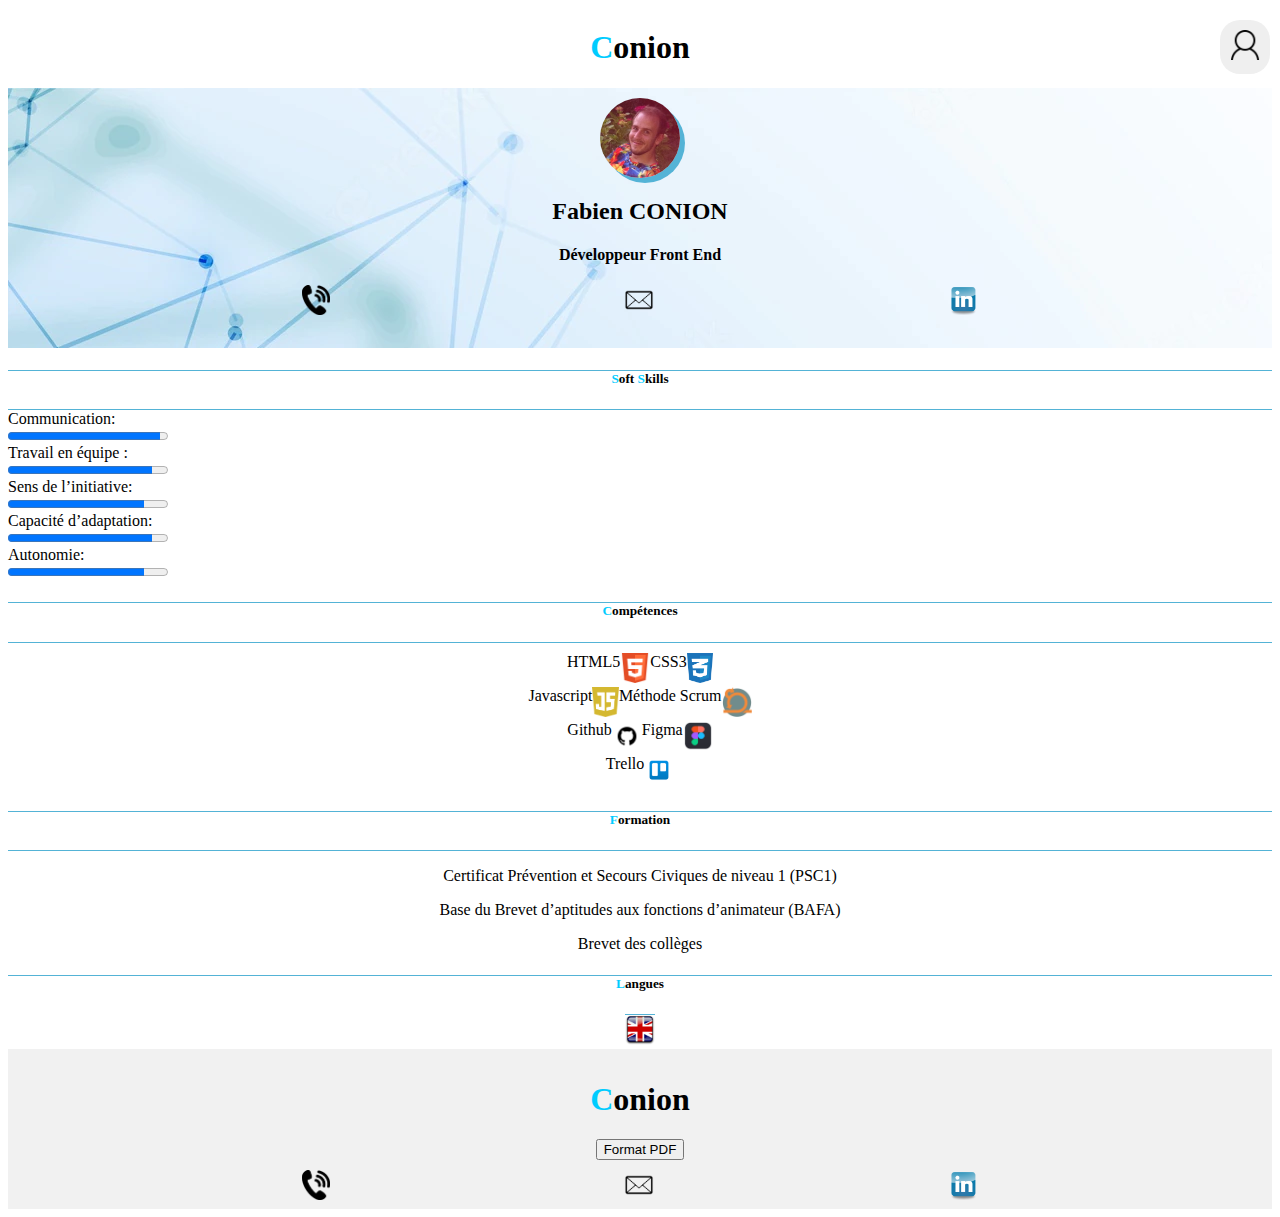
<file: index.html>
<!DOCTYPE html>
<html lang="fr">

<head>

    <meta charset="UTF-8">
    <meta http-equiv="X-UA-Compatible" content="IE=edge">
    <meta name="viewport" content="width=device-width">
    <title> CV Fabien CONION</title>
    <link rel="stylesheet" href="./css/style.css">
    <link rel="icon" type="image/png" sizes="16x16" href="./image/cv.png">
</head>

<body>
    <div class="taskbar">
        <div class="titrecv">
            <h1><span style="color: rgb(0, 204, 255) ;"> C</span>onion</h1>
        </div>
        <div class="infper">
            <button class="dropbtn"><img src="./image/person.png" alt="infos personnelles" height="30"
                    width="30"></button>
            <div class="dropdown-content">

                <a class="link" href="../cvfabien/html/Infper.html">Informations Personnelles</a>
                <a class="link" href="../cvfabien/html/exppro.html">Experiences Professionnelles</a>
                <a class="link" href="../cvfabien/html/loisirs.html">Loisirs</a>
            </div>
        </div>
    </div>

    <div class="head1"
        style="background-image: url('./image/fond-technologie-numerique-fil-maille-reseau_1017-27428.webp'); ">
        <img src="./image/Photoid.png" alt="photo id"
            class=" photoid" height="80" width="auto">
        <h2 class="name"> Fabien CONION </h2>
        <h4 class="profession">Développeur Front End</h4>
        <div id="shortcut">
            <a href="tel:+33627950144" class="shortcut"><img
                    src="./image/kisspng-telephone-mobile-phones-computer-icons-logo-telephone-5abd19ef252ee5.0891575115223423831523.png"
                    alt="bouton appel" height="30px" width="auto"></a>
            <a href="mailto:fabien.conion@laposte.net" class="shortcut"><img src="./image/logo mail.png" alt="mail"
                    height="30px" width="auto"></a>
            <a href="https://www.linkedin.com/in/fabien-conion-160b60184/" class="shortcut" target="_blank"><img
                    src="./image/kisspng-linkedin-computer-icons-logo-desktop-wallpaper-5b1a57128f4e28.019069561528452882587.png"
                    alt="image linkedin" height="30px" width="auto"></a>
        </div>
    </div>
    <div class="softskill">
        <h5 class="softskill1"><span style="color: rgb(0, 204, 255) ;">S</span>oft <span
                style="color: rgb(0, 204, 255) ;"> S</span>kills</h5>



        <div class="progressbar">

            <label for="Communication">Communication:</label>

            <progress id="Communication" max="100" value="95"> 95% </progress>

            <label for="Travail en équipe ">Travail en équipe :</label>

            <progress id="Travail en équipe " max="100" value="90"> 90% </progress>


            <label for="Sens de l’initiative">Sens de l’initiative:</label>

            <progress id="Sens de l’initiative" max="100" value="85"> 85% </progress>


            <label for="Capacité d’adaptation">Capacité d’adaptation:</label>

            <progress id="Capacité d’adaptation" max="100" value="90"> 90% </progress>

            <label for="Autonomie">Autonomie:</label>

            <progress id="Autonomie" max="100" value="85"> 85% </progress>
        </div>

    </div>
    <div class="comppro">

        <h5 class="competences"><span style="color: rgb(0, 204, 255) ;">C</span>ompétences</h5>

        <div class="competences1">
            <div class="comp1 comp">
                <label for="html5">HTML5</label>
                <div class="html5"><img src="./image/html5 color.png" alt="htmlimg" height="30px" width="auto"> </div>

                <label for="css3">CSS3</label>
                <div class="css3"> <img src="./image/css3 color.png" alt="css3img" height="30px" width="auto"></div>
            </div>

            <div class="comp2 comp">
                <label for="js">Javascript</label>
                <div class="javascript"> <img src="./image/JS.png" alt="css3img" height="30px" width="auto"></div>

                <label for="methodscrum">Méthode Scrum</label>
                <div class="methodscrum"> <img src="./image/scrum.png" alt="css3img" height="30px" width="auto"></div>
            </div>
            <div class="comp3 comp">
                <label for="github">Github</label>
                <div class="github"> <img src="./image/github.png" alt="css3img" height="30px" width="auto"></div>

                <label for="figma">Figma</label>
                <div class="figma"> <img src="./image/figma.png" alt="css3img" height="30px" width="auto"></div>
            </div>
            <div class="comp4 comp">
                <label for="trello">Trello</label>
                <div class="css3"> <img src="./image/trello.png" alt="css3img" height="30px" width="auto"></div>
            </div>
        </div>

    </div>

    <div class="formation">
        <h5 class="formation1"><span style="color: rgb(0, 204, 255) ;">F</span>ormation</h5>
        <div class="formation2">
            <p class="dipl">Certificat Prévention et Secours Civiques de niveau 1 (PSC1) </p>

            <p class="dipl">Base du Brevet d’aptitudes aux fonctions d’animateur (BAFA)</p>

            <p class="dipl">Brevet des collèges </p>
        </div>
    </div>

    <h5 class="langage"><span style="color: rgb(0, 204, 255) ;">L</span> angues </h5>
    <div class="langues">
        <div class="english"><img src="./image/unionjack.png" alt="englishimg" height="30px" width="auto"></div>
    </div>

    <div class="footer">
        <h1 class="foottitle"><span style="color: rgb(0, 204, 255) ;"> C</span>onion</h1>

        <div class="cvpdf"><a href=""><input type="button" value="Format PDF"></a> </div>
        <div id="shortcut">
            <a href="tel:+33627950144" class="shortcut"><img
                    src="./image/kisspng-telephone-mobile-phones-computer-icons-logo-telephone-5abd19ef252ee5.0891575115223423831523.png"
                    alt="bouton appel" height="30px" width="auto"></a>
            <a href="mailto:fabien.conion@laposte.net" class="shortcut"><img src="./image/logo mail.png" alt="mail"
                    height="30px" width="auto"></a>
            <a href="https://www.linkedin.com/in/fabien-conion-160b60184/" class="shortcut" target="_blank"><img
                    src="./image/kisspng-linkedin-computer-icons-logo-desktop-wallpaper-5b1a57128f4e28.019069561528452882587.png"
                    alt="image linkedin" height="30px" width="auto"></a>
        </div>
    </div>
</body>

</html>
</file>
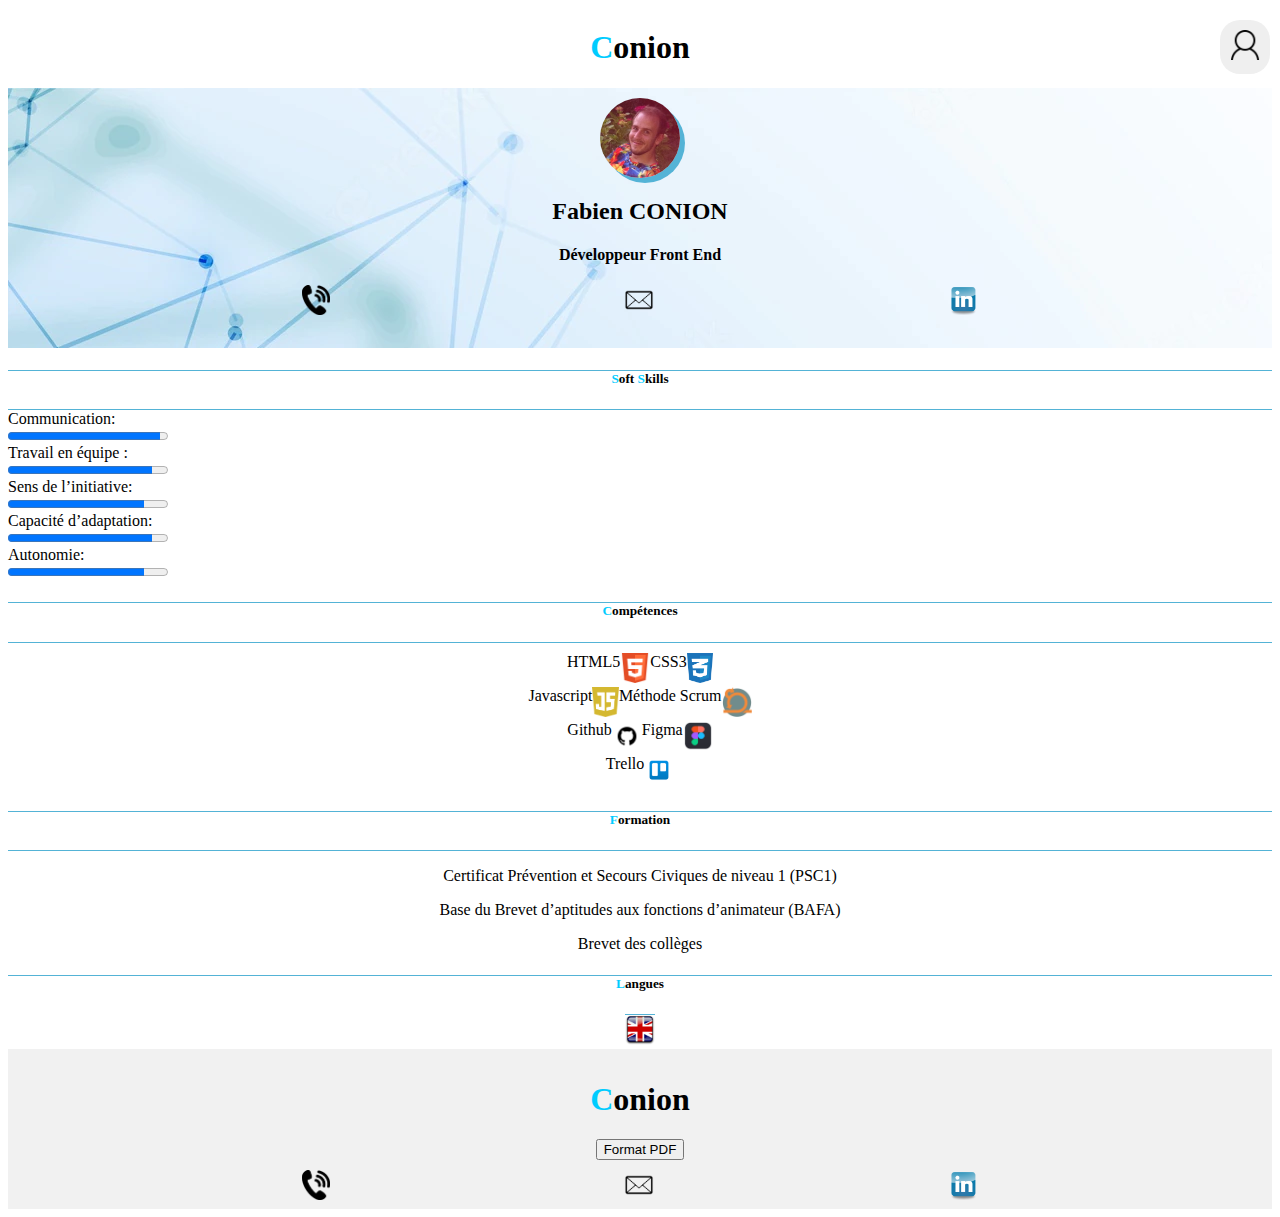
<file: html/index.html>
<!DOCTYPE html>
<html lang="fr">

<head>

    <meta charset="UTF-8">
    <meta http-equiv="X-UA-Compatible" content="IE=edge">
    <meta name="viewport" content="width=device-width">
    <title> CV Fabien CONION</title>
    <link rel="stylesheet" href="../css/style.css">
    <link rel="icon" type="image/png" sizes="16x16" href="../image/cv.png">
</head>

<body>
    <div class="taskbar">
        <div class="titrecv">
            <h1><span style="color: rgb(0, 204, 255) ;"> C</span>onion</h1>
        </div>
        <div class="infper">
            <button class="dropbtn"><img src="../image/person.png" alt="infos personnelles" height="30"
                    width="30"></button>
            <div class="dropdown-content">

                <a class="link" href="./Infper.html">Informations Personnelles</a>
                <a class="link" href="./exppro.html">Experiences Professionnelles</a>
                <a class="link" href="./loisirs.html">Loisirs</a>
            </div>
        </div>
    </div>

    <div class="head1"
        style="background-image: url('../image/fond-technologie-numerique-fil-maille-reseau_1017-27428.webp'); ">
        <img src="../image/Photoid.png" alt="photo id"
            class=" photoid" height="80" width="auto">
        <h2 class="name"> Fabien CONION </h2>
        <h4 class="profession">Développeur Front End</h4>
        <div id="shortcut">
            <a href="tel:+33627950144" class="shortcut"><img
                    src="../image/kisspng-telephone-mobile-phones-computer-icons-logo-telephone-5abd19ef252ee5.0891575115223423831523.png"
                    alt="bouton appel" height="30px" width="auto"></a>
            <a href="mailto:fabien.conion@laposte.net" class="shortcut"><img src="../image/logo mail.png" alt="mail"
                    height="30px" width="auto"></a>
            <a href="https://www.linkedin.com/in/fabien-conion-160b60184/" class="shortcut" target="_blank"><img
                    src="../image/kisspng-linkedin-computer-icons-logo-desktop-wallpaper-5b1a57128f4e28.019069561528452882587.png"
                    alt="image linkedin" height="30px" width="auto"></a>
        </div>
    </div>
    <div class="softskill">
        <h5 class="softskill1"><span style="color: rgb(0, 204, 255) ;">S</span>oft <span
                style="color: rgb(0, 204, 255) ;"> S</span>kills</h5>



        <div class="progressbar">

            <label for="Communication">Communication:</label>

            <progress id="Communication" max="100" value="95"> 95% </progress>

            <label for="Travail en équipe ">Travail en équipe :</label>

            <progress id="Travail en équipe " max="100" value="90"> 90% </progress>


            <label for="Sens de l’initiative">Sens de l’initiative:</label>

            <progress id="Sens de l’initiative" max="100" value="85"> 85% </progress>


            <label for="Capacité d’adaptation">Capacité d’adaptation:</label>

            <progress id="Capacité d’adaptation" max="100" value="90"> 90% </progress>

            <label for="Autonomie">Autonomie:</label>

            <progress id="Autonomie" max="100" value="85"> 85% </progress>
        </div>

    </div>
    <div class="comppro">

        <h5 class="competences"><span style="color: rgb(0, 204, 255) ;">C</span>ompétences</h5>

        <div class="competences1">
            <div class="comp1 comp">
                <label for="html5">HTML5</label>
                <div class="html5"><img src="../image/html5 color.png" alt="htmlimg" height="30px" width="auto"> </div>

                <label for="css3">CSS3</label>
                <div class="css3"> <img src="../image/css3 color.png" alt="css3img" height="30px" width="auto"></div>
            </div>

            <div class="comp2 comp">
                <label for="js">Javascript</label>
                <div class="javascript"> <img src="../image/JS.png" alt="css3img" height="30px" width="auto"></div>

                <label for="methodscrum">Méthode Scrum</label>
                <div class="methodscrum"> <img src="../image/scrum.png" alt="css3img" height="30px" width="auto"></div>
            </div>
            <div class="comp3 comp">
                <label for="github">Github</label>
                <div class="github"> <img src="../image/github.png" alt="css3img" height="30px" width="auto"></div>

                <label for="figma">Figma</label>
                <div class="figma"> <img src="../image/figma.png" alt="css3img" height="30px" width="auto"></div>
            </div>
            <div class="comp4 comp">
                <label for="trello">Trello</label>
                <div class="css3"> <img src="../image/trello.png" alt="css3img" height="30px" width="auto"></div>
            </div>
        </div>

    </div>

    <div class="formation">
        <h5 class="formation1"><span style="color: rgb(0, 204, 255) ;">F</span>ormation</h5>
        <div class="formation2">
            <p class="dipl">Certificat Prévention et Secours Civiques de niveau 1 (PSC1) </p>

            <p class="dipl">Base du Brevet d’aptitudes aux fonctions d’animateur (BAFA)</p>

            <p class="dipl">Brevet des collèges </p>
        </div>
    </div>

    <h5 class="langage"><span style="color: rgb(0, 204, 255) ;">L</span> angues </h5>
    <div class="langues">
        <div class="english"><img src="../image/unionjack.png" alt="englishimg" height="30px" width="auto"></div>
    </div>

    <div class="footer">
        <h1 class="foottitle"><span style="color: rgb(0, 204, 255) ;"> C</span>onion</h1>

        <div class="cvpdf"><a href=""><input type="button" value="Format PDF"></a> </div>
        <div id="shortcut">
            <a href="tel:+33627950144" class="shortcut"><img
                    src="../image/kisspng-telephone-mobile-phones-computer-icons-logo-telephone-5abd19ef252ee5.0891575115223423831523.png"
                    alt="bouton appel" height="30px" width="auto"></a>
            <a href="mailto:fabien.conion@laposte.net" class="shortcut"><img src="../image/logo mail.png" alt="mail"
                    height="30px" width="auto"></a>
            <a href="https://www.linkedin.com/in/fabien-conion-160b60184/" class="shortcut" target="_blank"><img
                    src="../image/kisspng-linkedin-computer-icons-logo-desktop-wallpaper-5b1a57128f4e28.019069561528452882587.png"
                    alt="image linkedin" height="30px" width="auto"></a>
        </div>
    </div>
</body>

</html>
</file>
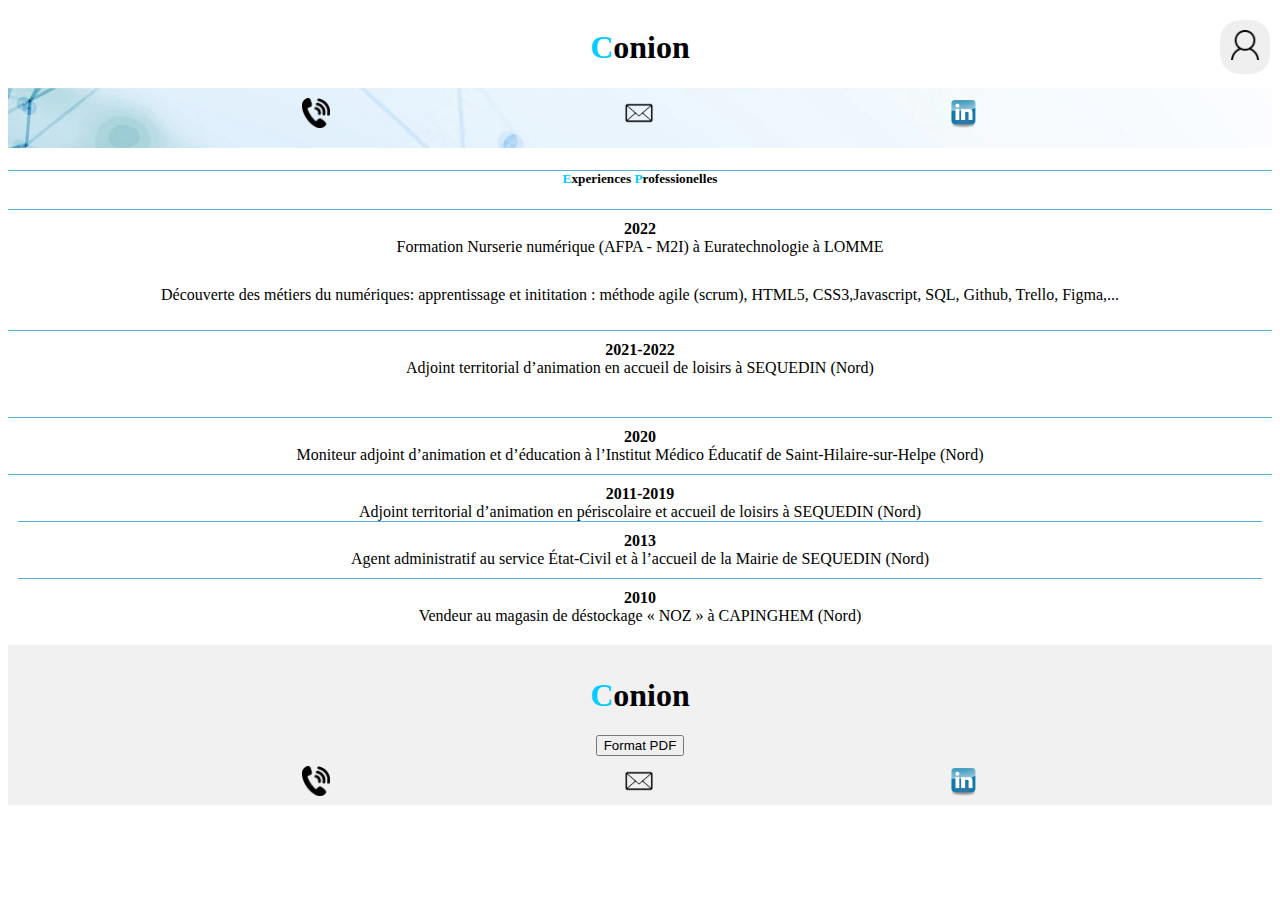
<file: html/exppro.html>
<!DOCTYPE html>
<html lang="fr">

<head>
    <meta charset="UTF-8">
    <meta http-equiv="X-UA-Compatible" content="IE=edge">
    <meta name="viewport" content="width=device-width, initial-scale=1.0">
    <title>Experiences Professionnelles</title>
    <link rel="stylesheet" href="../css/exppro.css">
    <link rel="icon" type="image/png" sizes="16x16" href="../image/cv.png">
</head>

<body>
    <div class="taskbar">
        <div class="titrecv">
            <h1><span style="color: rgb(0, 204, 255) ;"> C</span>onion</h1>
        </div>
        <div class="infper">
            <button class="dropbtn"><img src="../image/person.png" alt="infos personnelles" height="30"
                    width="30"></button>
            <div class="dropdown-content">

                <a class="link" href="../index.html">Compétences et Formation</a>
                <a class="link" href="./Infper.html">Informations personnelles</a>
                <a class="link" href="./loisirs.html">Loisirs</a>
            </div>
        </div>
    </div>
    <div class="head1"
        style="background-image: url('../image/fond-technologie-numerique-fil-maille-reseau_1017-27428.webp'); ">
        <div id="shortcut">
            <a href="tel:+33627950144" class="shortcut"><img
                    src="../image/kisspng-telephone-mobile-phones-computer-icons-logo-telephone-5abd19ef252ee5.0891575115223423831523.png"
                    alt="bouton appel" height="30px" width="auto"></a>
            <a href="mailto:fabien.conion@laposte.net" class="shortcut"><img src="../image/logo mail.png" alt="mail"
                    height="30px" width="auto"></a>
            <a href="https://www.linkedin.com/in/fabien-conion-160b60184/" class="shortcut" target="_blank"><img
                    src="../image/kisspng-linkedin-computer-icons-logo-desktop-wallpaper-5b1a57128f4e28.019069561528452882587.png"
                    alt="image linkedin" height="30px" width="auto"></a>
        </div>
    </div>
    <div class="exppro">
        <h5 class="proexp"><span style="color: rgb(0, 204, 255) ;">E</span>xperiences <span
                style="color: rgb(0, 204, 255) ;"> P</span>rofessionelles</h5>

        <div class="expprorec">
            <div class="ex2022num">
                <div class="titreannee"><b>2022</b></div> Formation Nurserie numérique (AFPA - M2I) à Euratechnologie à LOMME
            </div>
            <p class="">
                Découverte des métiers du numériques:
                apprentissage et inititation : méthode agile (scrum), HTML5, CSS3,Javascript, SQL, Github, Trello,
                Figma,...
        </div>

        <div class="ex2022">
        <div class="titreannee"><b>2021-2022</b></div> Adjoint territorial d’animation en accueil de loisirs à SEQUEDIN (Nord)
        </div>

        <div class="ex2020">
            <div class="titreannee"><b>2020</b></div> Moniteur adjoint d’animation et d’éducation à l’Institut Médico Éducatif de
            Saint-Hilaire-sur-Helpe
            (Nord)
        </div>

        <div class="ex2019">
            <div class="titreannee"><b>2011-2019</b></div> Adjoint territorial d’animation en périscolaire et accueil de loisirs à SEQUEDIN
            (Nord)

            <div class="ex2013">
            <div class="titreannee"><b>2013</b></div>Agent administratif au service État-Civil et à l’accueil de la Mairie de SEQUEDIN (Nord)
            </div>
            <div class="ex2010">
            <div class="titreannee"><b>2010</b></div> Vendeur au magasin de déstockage « NOZ » à CAPINGHEM (Nord)
            </div>
        </div>
    </div>

    <div class="footer">
        <h1 class="foottitle"><span style="color: rgb(0, 204, 255) ;"> C</span>onion</h1>
        <div class="cvpdf"><a href=""><input type="button" value="Format PDF"></a> </div>
        <div id="shortcut">
            <a href="tel:+33627950144" class="shortcut"><img
                    src="../image/kisspng-telephone-mobile-phones-computer-icons-logo-telephone-5abd19ef252ee5.0891575115223423831523.png"
                    alt="bouton appel" height="30px" width="auto"></a>
            <a href="mailto:fabien.conion@laposte.net" class="shortcut"><img src="../image/logo mail.png" alt="mail"
                    height="30px" width="auto"></a>
            <a href="https://www.linkedin.com/in/fabien-conion-160b60184/" class="shortcut" target="_blank"><img
                    src="../image/kisspng-linkedin-computer-icons-logo-desktop-wallpaper-5b1a57128f4e28.019069561528452882587.png"
                    alt="image linkedin" height="30px" width="auto"></a>
        </div>
    </div>
</body>

</html>
</file>
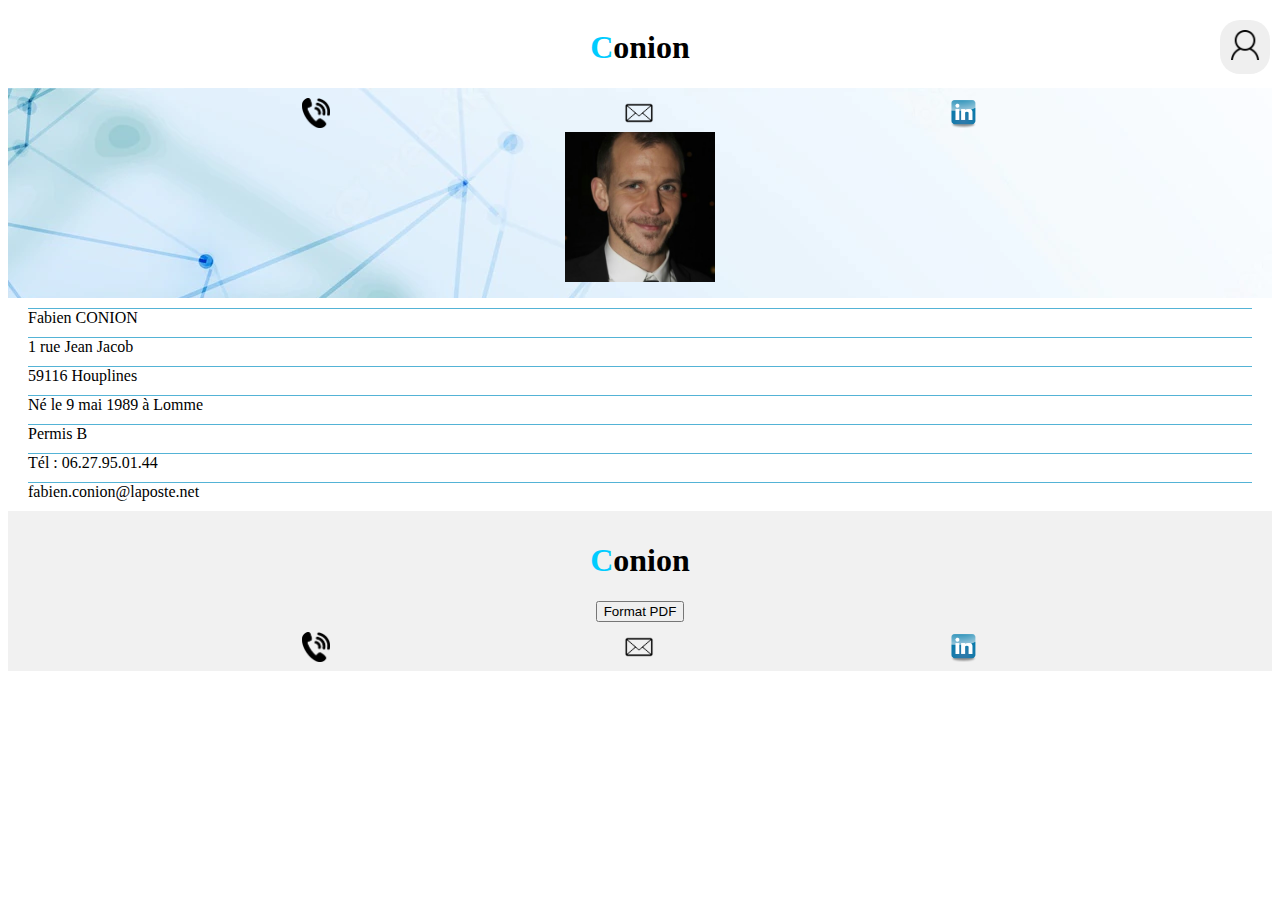
<file: html/Infper.html>
<!DOCTYPE html>
<html lang="fr">

<head>
    <meta charset="UTF-8">
    <meta http-equiv="X-UA-Compatible" content="IE=edge">
    <meta name="viewport" content="width=device-width, initial-scale=1.0">
    <title>informations personnelles</title>
    <link rel="stylesheet" href="../css/infper.css">
    <link rel="icon" type="image/png" sizes="16x16" href="../image/cv.png">
</head>

<body>
    <div class="taskbar">
        <div class="titrecv">
            <h1><span style="color: rgb(0, 204, 255) ;"> C</span>onion</h1>
        </div>
        <div class="infper">
            <button class="dropbtn"><img src="../image/person.png" alt="infos personnelles" height="30"
                    width="30"></button>
            <div class="dropdown-content">

                <a class="link" href="../index.html">Compétences et Formation</a>
                <a class="link" href="./exppro.html">Experiences Professionnelles</a>
                <a class="link" href="./loisirs.html">Loisirs</a>
            </div>
        </div>
    </div>
    <div class="head1"
        style="background-image: url('../image/fond-technologie-numerique-fil-maille-reseau_1017-27428.webp'); ">
        <div id="shortcut">
            <a href="tel:+33627950144" class="shortcut"><img
                    src="../image/kisspng-telephone-mobile-phones-computer-icons-logo-telephone-5abd19ef252ee5.0891575115223423831523.png"
                    alt="bouton appel" height="30px" width="auto"></a>
            <a href="mailto:fabien.conion@laposte.net" class="shortcut"><img src="../image/logo mail.png" alt="mail"
                    height="30px" width="auto"></a>
            <a href="https://www.linkedin.com/in/fabien-conion-160b60184/" class="shortcut" target="_blank"><img
                    src="../image/kisspng-linkedin-computer-icons-logo-desktop-wallpaper-5b1a57128f4e28.019069561528452882587.png"
                    alt="image linkedin" height="30px" width="auto"></a>
        </div>
        <div class="photoprofil"><img src="../image/fizkes190400933.jpg" alt="image profil" height="150" width="auto">
        </div>
    </div>
    <div>
        <div class="info">Fabien CONION</div>
        
        <div class="info">1 rue Jean Jacob</div>
        
        <div class="info"> 59116 Houplines</div>
       
        <div class="info">Né le 9 mai 1989 à Lomme</div>

        <div class="info"> Permis B </div>

        <div class="info"> Tél : 06.27.95.01.44</div>
       
        <div class="info">fabien.conion@laposte.net</div>
       
    </div>

    <div class="footer">
        <h1 class="foottitle"><span style="color: rgb(0, 204, 255) ;"> C</span>onion</h1>
        <div class="cvpdf"><a href=""><input type="button" value="Format PDF"></a> </div>
        <div id="shortcut">
            <a href="tel:+33627950144" class="shortcut"><img
                    src="../image/kisspng-telephone-mobile-phones-computer-icons-logo-telephone-5abd19ef252ee5.0891575115223423831523.png"
                    alt="bouton appel" height="30px" width="auto"></a>
            <a href="mailto:fabien.conion@laposte.net" class="shortcut"><img src="../image/logo mail.png" alt="mail"
                    height="30px" width="auto"></a>
            <a href="https://www.linkedin.com/in/fabien-conion-160b60184/" class="shortcut" target="_blank"><img
                    src="../image/kisspng-linkedin-computer-icons-logo-desktop-wallpaper-5b1a57128f4e28.019069561528452882587.png"
                    alt="image linkedin" height="30px" width="auto"></a>
        </div>
    </div>
</body>

</html>
</file>
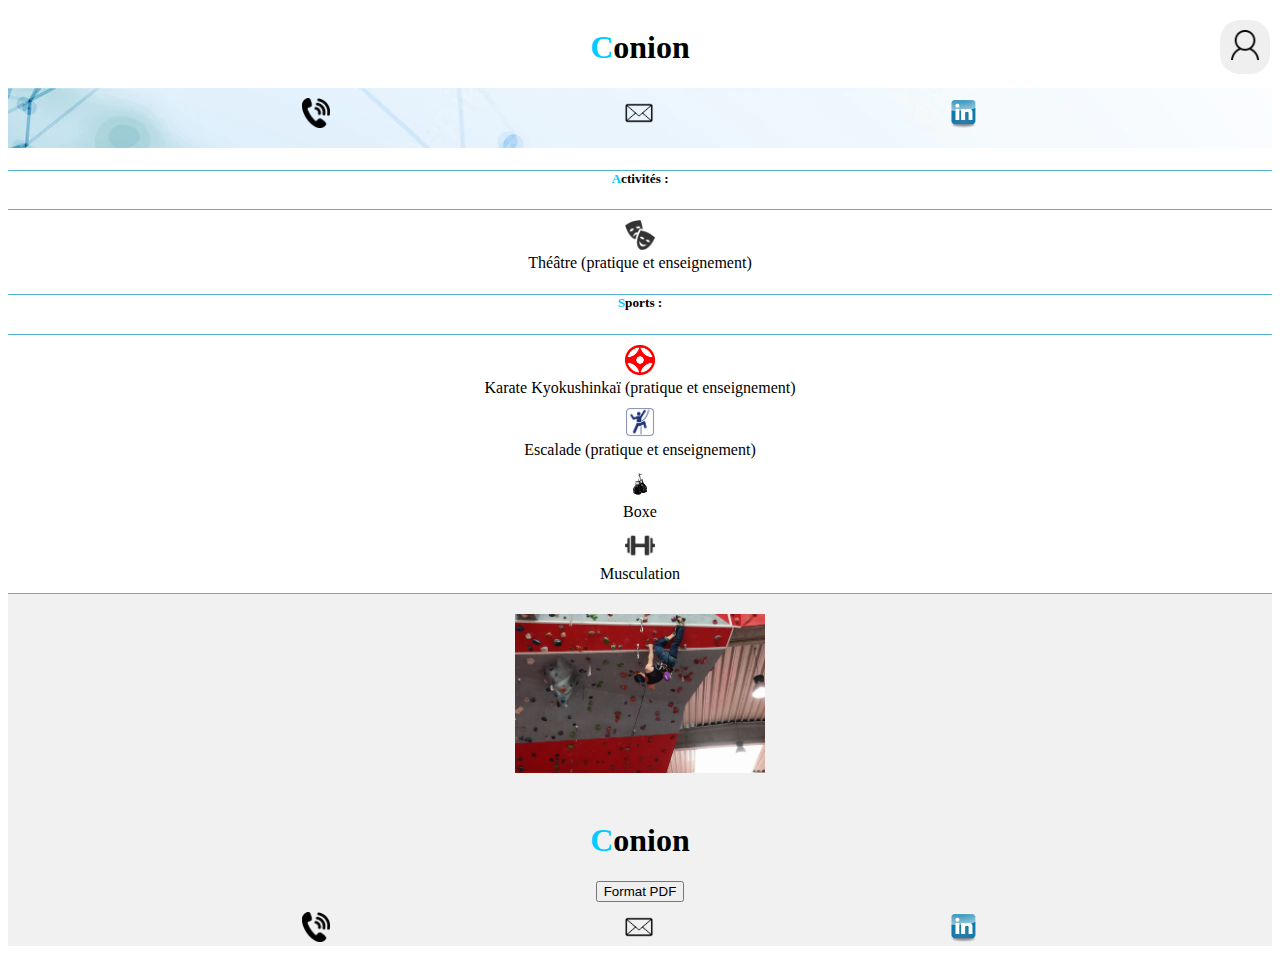
<file: html/loisirs.html>
<!DOCTYPE html>
<html lang="fr">

<head>
    <meta charset="UTF-8">
    <meta http-equiv="X-UA-Compatible" content="IE=edge">
    <meta name="viewport" content="width=device-width, initial-scale=1.0">
    <title>Loisirs Fabien Conion</title>
    <link rel="stylesheet" href="../css/loisirs.css">
    <link rel="icon" type="image/png" sizes="16x16" href="../image/cv.png">
</head>

<body>
    <div class="taskbar">
        <div class="titrecv">
            <h1><span style="color: rgb(0, 204, 255) ;"> C</span>onion</h1>
        </div>
        <div class="infper">
            <button class="dropbtn"><img src="../image/person.png" alt="infos personnelles" height="30"
                    width="30"></button>
            <div class="dropdown-content">

                <a class="link" href="../index.html">Compétences et Formation</a>
                <a class="link" href="./Infper.html">Informations personnelles</a>
                <a class="link" href="./exppro.html">Experiences Professionnelles</a>
            </div>
        </div>
    </div>
    <div class="head1"
        style="background-image: url('../image/fond-technologie-numerique-fil-maille-reseau_1017-27428.webp'); ">
        <div id="shortcut">
            <a href="tel:+33627950144" class="shortcut"><img
                    src="../image/kisspng-telephone-mobile-phones-computer-icons-logo-telephone-5abd19ef252ee5.0891575115223423831523.png"
                    alt="bouton appel" height="30px" width="auto"></a>
            <a href="mailto:fabien.conion@laposte.net" class="shortcut"><img src="../image/logo mail.png" alt="mail"
                    height="30px" width="auto"></a>
            <a href="https://www.linkedin.com/in/fabien-conion-160b60184/" class="shortcut" target="_blank"><img
                    src="../image/kisspng-linkedin-computer-icons-logo-desktop-wallpaper-5b1a57128f4e28.019069561528452882587.png"
                    alt="image linkedin" height="30px" width="auto"></a>
        </div>
    </div>
    <div>
        <h5 class="activites"><span style="color: rgb(0, 204, 255) ;">A</span>ctivités :</h5>

        
        <div class="act1"><div class="theatre"><img src="../image/kisspng-theatre-of-ancient-greece-mask-cinema-clip-art-theatre-mask-5aab3bd683e728.5791971315211714145403.png" alt="masque theatre" height="30px" width="auto"> </div> Théâtre (pratique et enseignement) </div>

        <div>
            <h5 class="sports"><span style="color: rgb(0, 204, 255) ;">S</span>ports :</h5>
            <div class="sports1"></div>
            <div class="sport1"> <div class="kyoku"><img src="../image/kisspng-kyokushin-karate-ksank-ky-logo-5b2b3432d95813.0218346215295580668903.png" alt="kanku kyokushinkai" height="30px" width="auto"> </div> Karate Kyokushinkaï (pratique et enseignement)</div>
            <div class="sport1"> <div class="climbing"><img src="../image/kisspng-climbing-wall-clip-art-openclipart-rock-climbing-19-5c09b99c9c2a86.7537075515441412126397.png" alt="climbing" height="30px" width="auto"> </div> Escalade (pratique et enseignement) </div>
            <div class="sport1"> <div class="boxe"><img src="../image/kisspng-t-shirt-boxing-glove-boxing-gloves-5abdb6dd2787c6.3858137015223825571619.png" alt="boxing gloves" height="30px" width="auto"> </div>Boxe</div>
            <div class="sport1 muscu"> <div class="dumbell"><img src="../image/kisspng-dumbbell-computer-icons-barbell-physical-fitness-dumbbell-5abdb98528c4f0.080511941522383237167.png" alt="dumbell" height="30px" width="auto"> </div>Musculation</div>
        </div>

        <div class="footer">
           <div class="slider">
            <div class="slides">
                <div class="slide"><img src="../image/escalade.png" alt="fabien escalade" width="250"></div>
                <div class="slide"><img src="../image/kyoku.png" alt="fabien kyoku" width="250"></div>
            </div>
           </div>
            <!-- <div class="carrousel"> <img src="../image/kyoku.png" alt="carrousel loisir" width="250"></div>
            <div class="carrousel"> <img src="../image/escalade.png" alt="carrousel loisir" width="250"></div> -->
            <h1 class="foottitle"><span style="color: rgb(0, 204, 255) ;"> C</span>onion</h1>
            <div class="cvpdf"><a href=""><input type="button" value="Format PDF"></a> </div>
            <div id="shortcut">
                <a href="tel:+33627950144" class="shortcut"><img
                        src="../image/kisspng-telephone-mobile-phones-computer-icons-logo-telephone-5abd19ef252ee5.0891575115223423831523.png"
                        alt="bouton appel" height="30px" width="auto"></a>
                <a href="mailto:fabien.conion@laposte.net" class="shortcut"><img src="../image/logo mail.png" alt="mail"
                        height="30px" width="auto"></a>
                <a href="https://www.linkedin.com/in/fabien-conion-160b60184/" class="shortcut" target="_blank"><img
                        src="../image/kisspng-linkedin-computer-icons-logo-desktop-wallpaper-5b1a57128f4e28.019069561528452882587.png"
                        alt="image linkedin" height="30px" width="auto"></a>
            </div>
        </div>
</body>

</html>
</file>
<file: css/style.css>
.taskbar {
    display: flex;
}

.titrecv {
    font-family: 'Cambria, Cochin, Georgia, Times, Times New Roman, serif';
    margin: auto;
    position: relative;
    z-index: 1;


}

.infper {
    display: flex;
    justify-content: flex-end;
    align-items: center;
    position: absolute;
    right: 10px;
    top: 20px;
    z-index: 50;
}

.dropbtn {

    color: white;
    padding: 10px;
    font-size: 16px;
    border: none;
    border-radius: 20px;
}

.dropdown-content {
    display: none;
    position: absolute;
    background-color: #f1f1f1;
    min-width: 160px;
    box-shadow: 0px 8px 16px 0px rgba(0, 0, 0, 0.2);
    z-index: 1;
    margin-top: 130px;
}

.dropdown-content a {
    color: black;
    text-decoration: none;
    display: block;
    margin-top: 0px;
}

.infper:hover .dropdown-content {
    display: block;
}

.infper:hover .dropbtn {
    background-color: rgb(0, 204, 255);
}

/* .link {
    box-shadow: in 0 0 0 0 #54b3d6;
    color: #54b3d6;
    margin: 0 -.25rem;
    padding: 0 .25rem;
    transition: color .3s ease-in, box-shadow .3s ease-in;
}

.link:hover {
    box-shadow: inset 100px 0 0 0 #54b3d6;
    color: white;
} */
.link {
    position: relative;
  }
  
  .link::before {
      content: '';
      position: absolute;
      width: 100%;
      height: 4px;
      border-radius: 4px;
      background-color: #54b3d6;
      bottom: 0;
      left: 0;
      transform-origin: right;
      transform: scaleX(0);
      transition: transform .3s ease-in-out;
    }
  
  .link:hover::before {
    transform-origin: left;
    transform: scaleX(1);
  }

.head1 {
    height: 250px;
    padding-top: 10px;
}

.name {
    display: flex;
    justify-content: center;

}

.profession {
    display: flex;
    justify-content: center;
}

.photoid {
    margin: auto;
    display: flex;
    border-radius: 60px;
    box-shadow: 5px 5px #54b3d6;
}

#shortcut {
    display: flex;
    justify-content: center;
    justify-content: space-evenly;

}

.shortcut:hover {
    transform: translatey(-0.25em);
}

.softskill1 {
text-align: center;
    border-top: ridge #54b3d6 1px;
}

.progressbar {
    display: flex;
    flex-direction: column;
    justify-content: center;
    padding: auto;
    border-top: ridge #54b3d6 1px;
}

.competences {
    display: flex;
    justify-content: center;
    border-top: ridge #54b3d6 1px;
}
.competences1{
    padding-top: 10px;
    border-top: ridge #54b3d6 1px;
}

.comp{
 display: flex;
 justify-content: center;
 
}

.formation1 {
    display: flex;
    justify-content: center;
    border-top: ridge #54b3d6 1px;
}
.formation2{
    border-top: ridge #54b3d6 1px;
}
.dipl{
    display: flex;
    justify-content:center;
    text-align: center;
}
.langage {
    display: flex;
    justify-content: center;
    border-top: ridge #54b3d6 1px;
}
.english{
    border-top: ridge #54b3d6 1px;
}
.footer {
    padding-top: 10px;
    height: 150px;
    background-color: #f1f1f1;
}

.foottitle {
    display: flex;
    justify-content: center;
}

.langues {
    display: flex;
    justify-content: center;
}

.cvpdf {
    display: flex;
    justify-content: center;
    margin-bottom: 10px;
}
</file>
<file: css/exppro.css>
.taskbar {
    display: flex;
}

.titrecv {
    font-family: 'Cambria, Cochin, Georgia, Times, Times New Roman, serif';
    margin: auto;
    position: relative;
    z-index: 1;


}

.infper {
    display: flex;
    justify-content: flex-end;
    align-items: center;
    position: absolute;
    right: 10px;
    top: 20px;
    z-index: 50;
}

.dropbtn {

    color: white;
    padding: 10px;
    font-size: 16px;
    border: none;
    border-radius: 20px;
}

.dropdown-content {
    display: none;
    position: absolute;
    background-color: #f1f1f1;
    min-width: 160px;
    box-shadow: 0px 8px 16px 0px rgba(0, 0, 0, 0.2);
    z-index: 1;
    margin-top: 130px;
}

.dropdown-content a {
    color: black;
    text-decoration: none;
    display: block;
    margin-top: 0px;
}

.infper:hover .dropdown-content {
    display: block;
}

.infper:hover .dropbtn {
    background-color: rgb(0, 204, 255);
}

/* .link {
    box-shadow: in 0 0 0 0 #54b3d6;
    color: #54b3d6;
    margin: 0 -.25rem;
    padding: 0 .25rem;
    transition: color .3s ease-in, box-shadow .3s ease-in;
}

.link:hover {
    box-shadow: inset 100px 0 0 0 #54b3d6;
    color: white;
} */
.link {
    position: relative;
  }
  
  .link::before {
      content: '';
      position: absolute;
      width: 100%;
      height: 4px;
      border-radius: 4px;
      background-color: #54b3d6;
      bottom: 0;
      left: 0;
      transform-origin: right;
      transform: scaleX(0);
      transition: transform .3s ease-in-out;
    }
  
  .link:hover::before {
    transform-origin: left;
    transform: scaleX(1);
  }
.head1 {
    height: 50px;
    padding-top: 10px;
}
.ex2022num {
    margin-bottom: 30px;
}

.ex2022 {
    margin-bottom: 30px;
}

.proexp{
    text-align: center;
    border-top: ridge #54b3d6 1px;
}

.expprorec, .ex2022, .ex2020, .ex2019, .ex2013, .ex2010{
    padding: 10px;
    text-align: center;
    border-top: ridge #54b3d6 1px;
}

.footer{
    padding-top: 10px;
    height: 150px ;
    background-color: #f1f1f1;
}
.foottitle{
    display: flex;
    justify-content: center;
}

#shortcut {
    display: flex;
    justify-content: center;
    justify-content: space-evenly;

}

.shortcut:hover {
    transform: translatey(-0.25em);
}

.cvpdf{
    display: flex;
    justify-content: center;
    margin-bottom: 10px;
 }
</file>
<file: css/infper.css>
.taskbar {
    display: flex;
}

.titrecv {
    font-family: 'Cambria, Cochin, Georgia, Times, Times New Roman, serif';
    margin: auto;
    position: relative;
    z-index: 1;


}

.infper {
    display: flex;
    justify-content: flex-end;
    align-items: center;
    position: absolute;
    right: 10px;
    top: 20px;
    z-index: 50;
}

.dropbtn {

    color: white;
    padding: 10px;
    font-size: 16px;
    border: none;
    border-radius: 20px;
}

.dropdown-content {
    display: none;
    position: absolute;
    background-color: #f1f1f1;
    min-width: 160px;
    box-shadow: 0px 8px 16px 0px rgba(0, 0, 0, 0.2);
    z-index: 1;
    margin-top: 130px;
}

.dropdown-content a {
    color: black;
    text-decoration: none;
    display: block;
    margin-top: 0px;
}

.infper:hover .dropdown-content {
    display: block;
}

.infper:hover .dropbtn {
    background-color: rgb(0, 204, 255);
}

/* .link {
    box-shadow: in 0 0 0 0 #54b3d6;
    color: #54b3d6;
    margin: 0 -.25rem;
    padding: 0 .25rem;
    transition: color .3s ease-in, box-shadow .3s ease-in;
}

.link:hover {
    box-shadow: inset 100px 0 0 0 #54b3d6;
    color: white;
} */
.link {
    position: relative;
  }
  
  .link::before {
      content: '';
      position: absolute;
      width: 100%;
      height: 4px;
      border-radius: 4px;
      background-color: #54b3d6;
      bottom: 0;
      left: 0;
      transform-origin: right;
      transform: scaleX(0);
      transition: transform .3s ease-in-out;
    }
  
  .link:hover::before {
    transform-origin: left;
    transform: scaleX(1);
  }

.head1 {
    height: 200px;
    padding-top: 10px;
}

.photoprofil {
    display: flex;
    justify-content: center;
}
.info{
    margin-left: 20px;
    margin-right: 20px;
    margin-top: 10px;
    border-top: ridge #54b3d6 1px;
}
.footer {
    margin-top: 10px;
    padding-top: 10px;
    height: 150px;
    background-color: #f1f1f1;
}

.foottitle {
    display: flex;
    justify-content: center;
}

#shortcut {
    display: flex;
    justify-content: center;
    justify-content: space-evenly;

}

.shortcut:hover {
    transform: translatey(-0.25em);
}

.cvpdf {
    display: flex;
    justify-content: center;
    margin-bottom: 10px;
}
</file>
<file: css/loisirs.css>
.taskbar {
    display: flex;
}

.titrecv {
    font-family: 'Cambria, Cochin, Georgia, Times, Times New Roman, serif';
    margin: auto;
    position: relative;
    z-index: 1;


}

.infper {
    display: flex;
    justify-content: flex-end;
    align-items: center;
    position: absolute;
    right: 10px;
    top: 20px;
    z-index: 50;
}

.dropbtn {

    color: white;
    padding: 10px;
    font-size: 16px;
    border: none;
    border-radius: 20px;
}

.dropdown-content {
    display: none;
    position: absolute;
    background-color: #f1f1f1;
    min-width: 160px;
    box-shadow: 0px 8px 16px 0px rgba(0, 0, 0, 0.2);
    z-index: 1;
    margin-top: 130px;
}

.dropdown-content a {
    color: black;
    text-decoration: none;
    display: block;
    margin-top: 0px;
}

.infper:hover .dropdown-content {
    display: block;
}

.infper:hover .dropbtn {
    background-color: rgb(0, 204, 255);
}

/* .link {
    box-shadow: in 0 0 0 0 #54b3d6;
    color: #54b3d6;
    margin: 0 -.25rem;
    padding: 0 .25rem;
    transition: color .3s ease-in, box-shadow .3s ease-in;
}

.link:hover {
    box-shadow: inset 100px 0 0 0 #54b3d6;
    color: white;
} */
.link {
    position: relative;
}

.link::before {
    content: '';
    position: absolute;
    width: 100%;
    height: 4px;
    border-radius: 4px;
    background-color: #54b3d6;
    bottom: 0;
    left: 0;
    transform-origin: right;
    transform: scaleX(0);
    transition: transform .3s ease-in-out;
}

.link:hover::before {
    transform-origin: left;
    transform: scaleX(1);
}
 
.activites {
    text-align: center;
    border-top: ridge #54b3d6 1px;
}
.theatre, .kyoku, .climbing, .dumbell, .boxe{
    margin-top: 10px;
}
.act1 {
    text-align: center;
    border-top: ridge #54b3d6 1px;
}

.sports {
    text-align: center;
    border-top: ridge #54b3d6 1px;
}

.sports1 {
    border-top: ridge #54b3d6 1px;
}

.sport1 {
    text-align: center;
}

.muscu {
    border-bottom: ridge #54b3d6 1px;
    padding-bottom: 10px;
}

.footer {
    padding-top: 10px;
    height: auto;
    background-color: #f1f1f1;
}

.foottitle {
    display: flex;
    justify-content: center;
}

#shortcut {
    display: flex;
    justify-content: center;
    justify-content: space-evenly;

}

.shortcut:hover {
    transform: translatey(-0.25em);
}

.cvpdf {
    display: flex;
    justify-content: center;
    margin-bottom: 10px;
}

.head1 {
    height: 50px;
    padding-top: 10px;
}
.slider{
width: 250px;
overflow: hidden;
margin: 10px auto;
}
.slides{
     width:calc(250px * 2);
     animation: glisse 5s infinite;

}
.slide{
    float: left;
}

@keyframes glisse {
    0% {
        transform: translateX(0);
    } 
    10% {
        transform: translateX(0);
    } 
    33% {
        transform: translateX(-250px);
    } 
    66% {
        transform: translateX(-250px);
    } 

}
</file>
